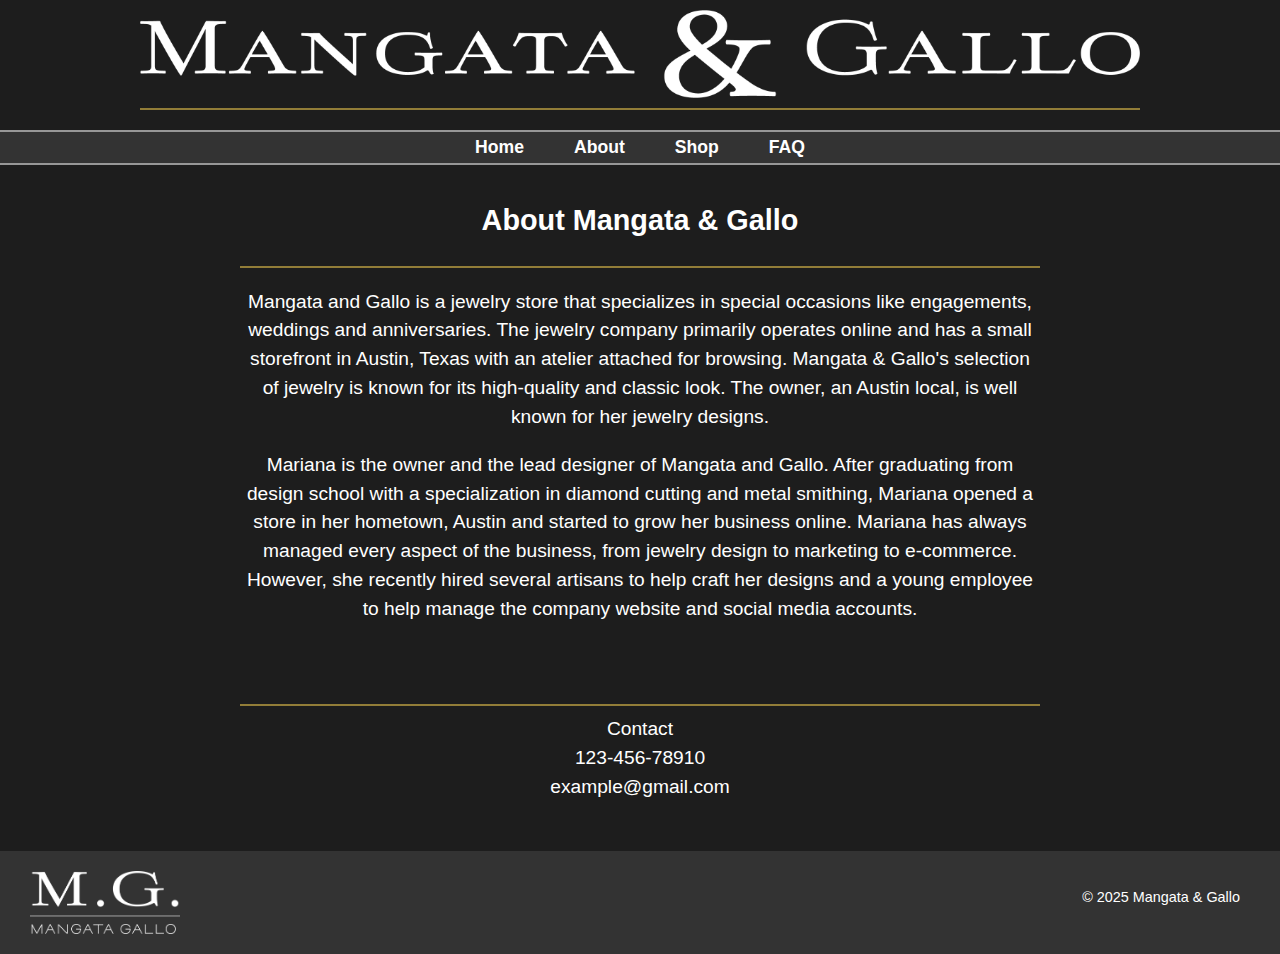
<file: about.html>
<!DOCTYPE html>
<html lang="en">
<head>
    <!-- This is a comment that will not be displayed in the browser -->
    <meta charset="UTF-8">
    <meta name="viewport" content="width=device-width, initial-scale=1.0">
    <title>About</title>
    <meta name="description" content="About page for Mangata & Gallo.">
    <meta name="author" content="Jonathan Bowen">

    <!-- Import Logos-->
    <link rel="icon" href="/assets/largelWhite.png">
    <link rel="icon" href="/assets/smallLWhite.png">

    <!-- Import Stylesheet -->
    <link rel="stylesheet" href="homeStyles.css">
</head>

<body>
    <header>
        <!-- Site Header -->
         <div class="header-container">
            <img src="assets/smallLWhite.png" alt="Mangata & Gallo Logo" class="logo">
        </div>
    </header>
    <nav class="nav-container">
        <!-- Site Navigation -->
        <ul class="nav-links">
            <li><a href="index.html">Home</a></li>
            <li><a href="about.html">About</a></li>
            <li><a href="shop.html">Shop</a></li>
            <li><a href="faq.html">FAQ</a></li>
        </ul>
    </nav>
    <main>
        <!-- Main Content-->
        <section class="section-container">
            <article class="welcome-text">
                <h2>About Mangata & Gallo</h2><hr>
                <p>Mangata and Gallo is a jewelry store that specializes in special occasions like engagements,
                    weddings and anniversaries. The jewelry company primarily operates online and has a small storefront in Austin, Texas
                    with an atelier attached for browsing. Mangata & Gallo's selection of jewelry is known for its high-quality and classic look.
                    The owner, an Austin local, is well known for her jewelry designs.  </p>
                <p> Mariana is the owner and the lead designer of Mangata and Gallo.
                    After graduating from design school with a specialization in diamond cutting and metal smithing, Mariana opened a store in her hometown, Austin and started to grow her business online.
                    Mariana has always managed every aspect of the business, from jewelry design to marketing to e-commerce. However, she recently hired several artisans to help craft her designs and a young
                    employee to help manage the company website and social media accounts.</p>
                
                <p class="contact"> <hr>
                    Contact <br>
                    <a href="tel:123-456-78910">123-456-78910</a> <br>
                    <a href="mailto:example@gmail.com">example@gmail.com</a>

                </p>
            </article>
    </main>
    <footer class="site-footer">
        <div class="footer-container">
            <img src="assets/largeLWhite.png" alt="Mangata & Gallo Logo" class="footer-logo">
            <p class="footer-text">&copy; 2025 Mangata & Gallo</p>
        </div>
    </footer>
</body>
</file>
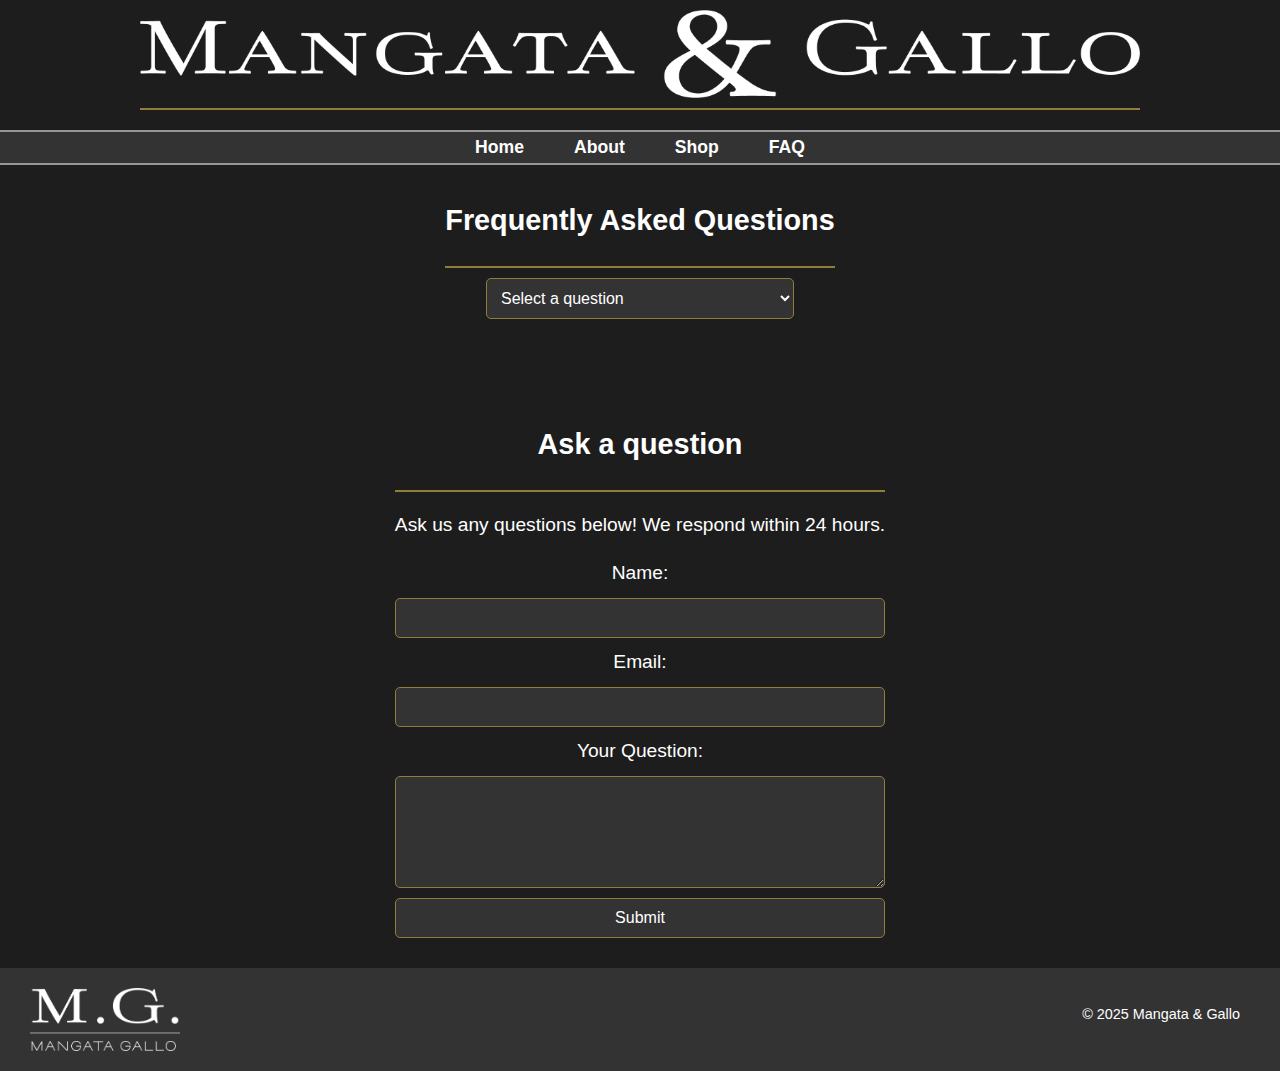
<file: faq.html>
<!DOCTYPE html>
<html lang="en">
<head>
    <!-- This is a comment that will not be displayed in the browser -->
    <meta charset="UTF-8">
    <meta name="viewport" content="width=device-width, initial-scale=1.0">
    <title>FAQ</title>
    <meta name="description" content="Frequently Asked Questions for Mangata & Gallo.">
    <meta name="author" content="Jonathan Bowen">

    <!-- Import Logos-->
    <link rel="icon" href="/assets/largelWhite.png">
    <link rel="icon" href="/assets/smallLWhite.png">

    <!-- Import Stylesheet -->
    <link rel="stylesheet" href="homeStyles.css">
</head>

<body>
    <header>
        <!-- Site Header -->
         <div class="header-container">
            <img src="assets/smallLWhite.png" alt="Mangata & Gallo Logo" class="logo">
        </div>
    </header>
    <nav class="nav-container">
        <!-- Site Navigation -->
        <ul class="nav-links">
            <li><a href="homepage.html">Home</a></li>
            <li><a href="about.html">About</a></li>
            <li><a href="shop.html">Shop</a></li>
            <li><a href="faq.html">FAQ</a></li>
        </ul>
    </nav>
    <main>
        <!-- Main Content-->
        <section class="section-container">
            <article class="welcome-text">
                <h2>Frequently Asked Questions</h2><hr>
                <select id="faq-select" onchange="showAnswer()">
                    <option value="">Select a question</option>
                    <option value="shipping">What are your shipping options?</option>
                    <option value="returns">What is your return policy?</option>
                    <option value="custom">Do you offer custom jewelry?</option>
                    <option value="warranty">Is there a warranty on your products?</option>
                </select>
            </article>
            <div class="faq-container">
                <!-- Answers will be displayed here -->
            </div>
            <!-- Contact form -->
            <article class="welcome-text">
                <h2>Ask a question</h2> <hr>
                <p>Ask us any questions below! We respond within 24 hours.</p>
                <form class="contact-form">
                    <label for="name">Name:</label>
                    <input type="text" id="name" name="name" required>
                    
                    <label for="email">Email:</label>
                    <input type="email" id="email" name="email" required>
                    
                    <label for="question">Your Question:</label>
                    <textarea id="question" name="question" rows="5" required></textarea>
                    
                    <button type="submit">Submit</button>
                </form>
            </article>
        </section>
    <footer class="site-footer">
        <div class="footer-container">
            <img src="assets/largeLWhite.png" alt="Mangata & Gallo Logo" class="footer-logo">
            <p class="footer-text">&copy; 2025 Mangata & Gallo</p>
        </div>
    </footer>

    <script>
        function showAnswer() {
            const select = document.getElementById('faq-select');
            const existing = document.querySelector('.faq-answer');
            const container = document.querySelector('.faq-container');
            if (existing) {
                existing.remove();
            }

            const answer = document.createElement('p');
            answer.className = 'faq-answer';
            switch (select.value) {
                case 'shipping':
                    answer.textContent = 'We offer two shipping options: standard shipping (5-7 business days) and expedited shipping (2-3 business days).';
                    break;
                case 'returns':
                    answer.textContent = 'You can return any item in good condition within 30 days of the purchase date for a full refund. Please ensure the item is in its original packaging. Please contact us for more return details.';
                    break;
                case 'custom':
                    answer.textContent = 'We do not currently offer custom jewelry, but we are always looking to expand our offerings. Please check back later or contact us for more information.';
                    break;
                case 'warranty':
                    answer.textContent = 'All of our products come with a 2 year warranty against natural wear and tear. This warranty does not cover damage caused by misuse or accidents. If you have any issues with your product, please contact us for assistance.';
                    break;
                default:
                    answer.textContent = '';

            }
            container.appendChild(answer);
        }
    </script>
        
</body>
</file>
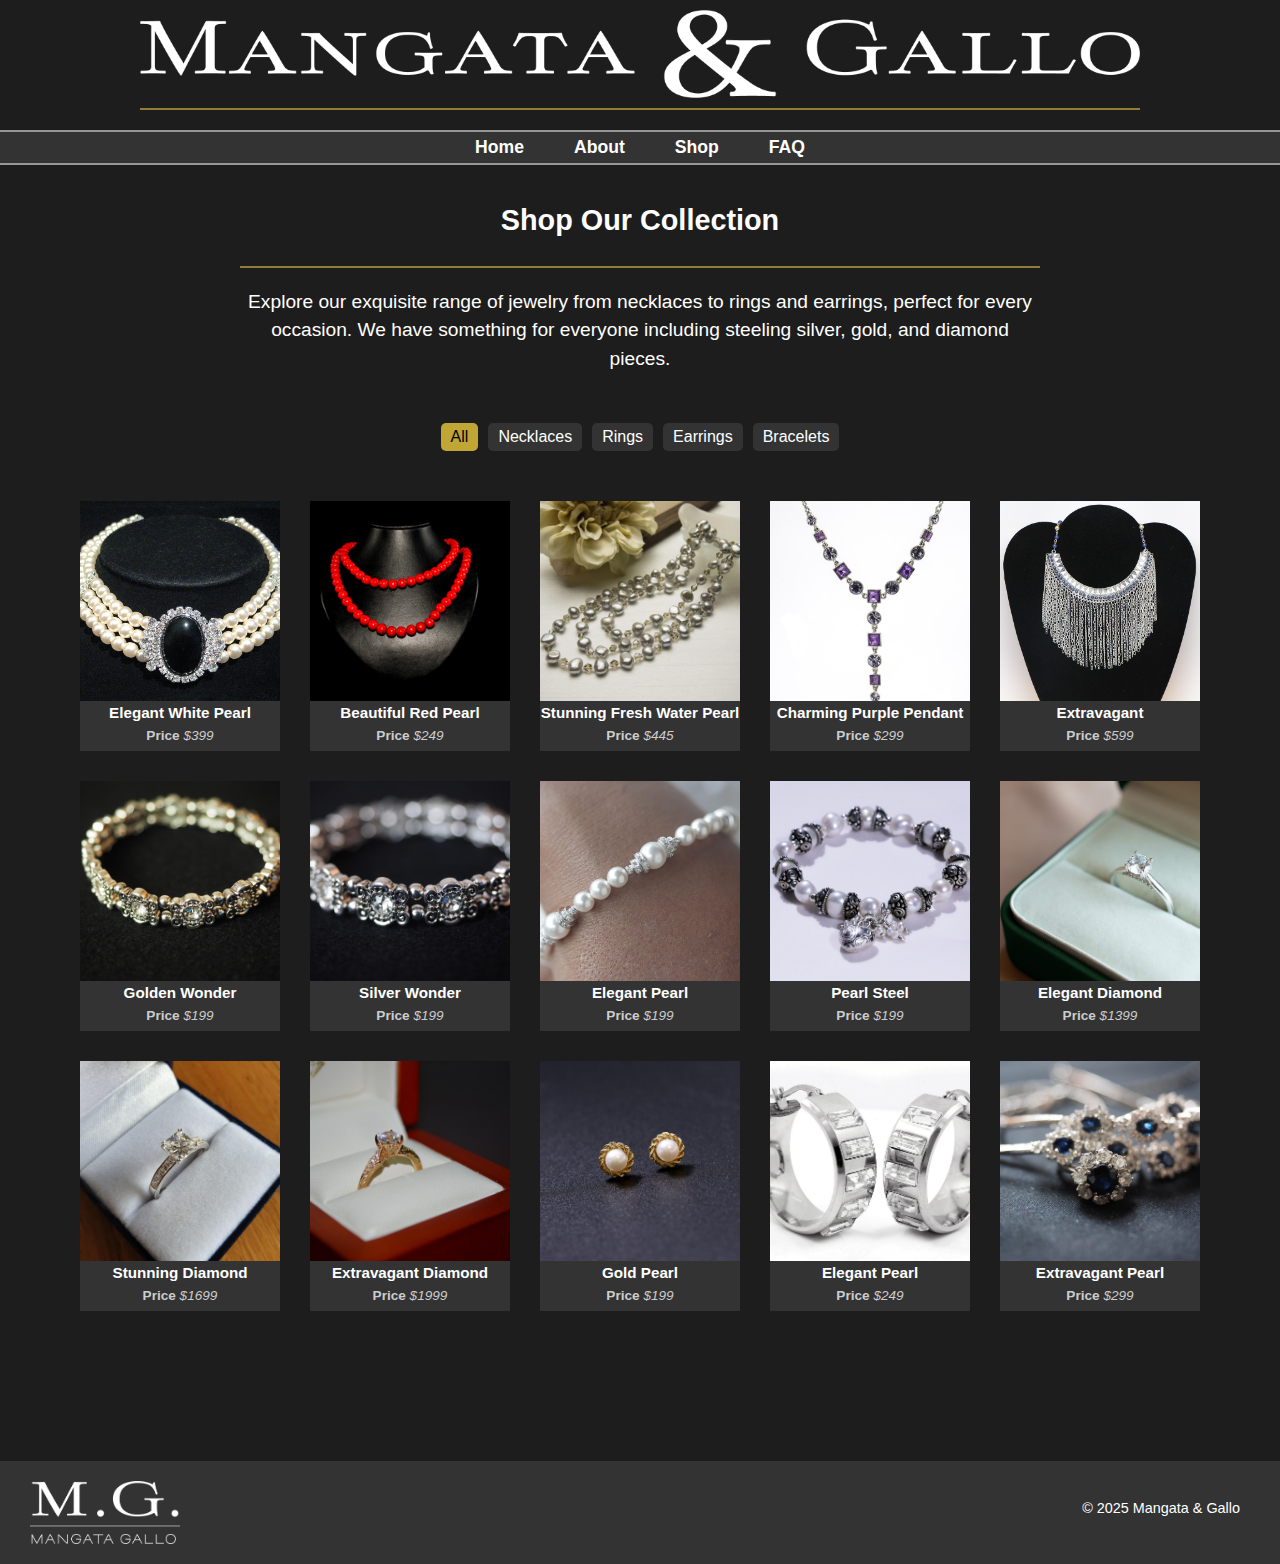
<file: shop.html>
<!DOCTYPE html>
<html lang="en">
<head>
    <!-- This is a comment that will not be displayed in the browser -->
    <meta charset="UTF-8">
    <meta name="viewport" content="width=device-width, initial-scale=1.0">
    <title>Shop</title>
    <meta name="description" content="Shop for Mangata & Gallo.">
    <meta name="author" content="Jonathan Bowen">

    <!-- Import Logos-->
    <link rel="icon" href="/assets/largelWhite.png">
    <link rel="icon" href="/assets/smallLWhite.png">

    <!-- Import Stylesheet -->
    <link rel="stylesheet" href="homeStyles.css">

</head>

<body>
    <header>
        <!-- Site Header -->
         <div class="header-container">
            <img src="assets/smallLWhite.png" alt="Mangata & Gallo Logo" class="logo">
        </div>
    </header>
    <nav class="nav-container">
        <!-- Site Navigation -->
        <ul class="nav-links">
            <li><a href="index.html">Home</a></li>
            <li><a href="about.html">About</a></li>
            <li><a href="shop.html">Shop</a></li>
            <li><a href="faq.html">FAQ</a></li>
        </ul>
    </nav>
    <main>
        <!-- Main Content-->
         <section class="section-container">
            <article class="welcome-text">
                <h2>Shop Our Collection</h2><hr>
                <p>Explore our exquisite range of jewelry from necklaces to rings and earrings, perfect for every occasion.
                    We have something for everyone including steeling silver, gold, and diamond pieces. </p>
            
            </article>
         </section>
        <!-- Filter Gallery -->
    
        <div class="filter-container">
            <form class ="filter-gallery">
                <input type="radio" name="filter" value="all" id="all" checked>
                <label for="all">All</label>
                <input type="radio" name="filter" value="necklaces" id="necklaces">
                <label for="necklaces">Necklaces</label>
                <input type="radio" name="filter" value="rings" id="rings"> 
                <label for="rings">Rings</label>
                <input type="radio" name="filter" value="earrings" id="earrings">
                <label for="earrings">Earrings</label>
                <input type="radio" name="filter" value="bracelets" id="bracelets">
                <label for="bracelets">Bracelets</label>
            </form>
        </div>
         <section class = "gallery">
            <!-- Neclace Items -->
            <div class ="gallery-item" data-category="necklaces">
                <img src="assets/products/whitePearlNecklace.jpg" alt="Necklace" class="gallery-image">
                <h3>Elegant White Pearl</h3>
                <p><strong>Price</strong> <i>$399</i></p>
            </div>
            <div class ="gallery-item" data-category="necklaces">
                <img src="assets/products/redPearlNecklace.jpg" alt="Necklace" class="gallery-image">
                <h3>Beautiful Red Pearl</h3>
                <p><strong>Price</strong> <i>$249</i></p>
            </div>
            <div class ="gallery-item" data-category="necklaces">
                <img src="assets/products/freshWaterPearl.jpg" alt="Necklace" class="gallery-image">
                <h3>Stunning Fresh Water Pearl</h3>
                <p><strong>Price</strong> <i>$445</i></p>
            </div>
            <div class ="gallery-item" data-category="necklaces">
                <img src="assets/products/pendantNecklace.jpg" alt="Necklace" class="gallery-image">
                <h3>Charming Purple Pendant</h3>
                <p><strong>Price</strong> <i>$299</i></p>
            </div>
            <div class ="gallery-item" data-category="necklaces">
                <img src="assets/products/chainNecklace.jpg" alt="Necklace" class="gallery-image">
                <h3>Extravagant</h3>
                <p><strong>Price</strong> <i>$599</i></p>
            </div>
            <!-- Bracelet Items -->
            <div class ="gallery-item" data-category="bracelets">
                <img src="assets/products/goldBracelet.jpg" alt="Bracelet" class="gallery-image">
                <h3>Golden Wonder</h3>
                <p><strong>Price</strong> <i>$199</i></p>
            </div>
            <div class ="gallery-item" data-category="bracelets">
                <img src="assets/products/diamondBracelet.jpg" alt="Bracelet" class="gallery-image">
                <h3>Silver Wonder</h3>
                <p><strong>Price</strong> <i>$199</i></p>
            </div>
            <div class ="gallery-item" data-category="bracelets">
                <img src="assets/products/pearlBracelet.jpg" alt="Bracelet" class="gallery-image">
                <h3>Elegant Pearl</h3>
                <p><strong>Price</strong> <i>$199</i></p>
            </div>
            <div class ="gallery-item" data-category="bracelets">
                <img src="assets/products/pearlSteelBracelet.jpg" alt="Bracelet" class="gallery-image">
                <h3>Pearl Steel</h3>
                <p><strong>Price</strong> <i>$199</i></p>
            </div>
            <!-- Ring Items -->
            <div class ="gallery-item" data-category="rings">
                <img src="assets/products/diamondRing.jpg" alt="Ring" class="gallery-image">
                <h3>Elegant Diamond</h3>
                <p><strong>Price</strong> <i>$1399</i></p>
            </div>
            <div class ="gallery-item" data-category="rings">
                <img src="assets/products/diamondRing2.jpg" alt="Ring" class="gallery-image">
                <h3>Stunning Diamond</h3>
                <p><strong>Price</strong> <i>$1699</i></p>
            </div>
            <div class ="gallery-item" data-category="rings">
                <img src="assets/products/diamondRing4.jpg" alt="Ring" class="gallery-image">
                <h3>Extravagant Diamond</h3>
                <p><strong>Price</strong> <i>$1999</i></p>
            </div>
            <div class ="gallery-item" data-category="earrings">
                <img src="assets/products/ear1.jpg" alt="Earring" class="gallery-image">
                <h3>Gold Pearl</h3>
                <p><strong>Price</strong> <i>$199</i></p>
            </div>
            <div class ="gallery-item" data-category="earrings">
                <img src="assets/products/ear2.jpg" alt="Earring" class="gallery-image">
                <h3>Elegant Pearl</h3>
                <p><strong>Price</strong> <i>$249</i></p>
            </div>
            <div class ="gallery-item" data-category="earrings">
                <img src="assets/products/ear3.jpg" alt="Earring" class="gallery-image">
                <h3>Extravagant Pearl</h3>
                <p><strong>Price</strong> <i>$299</i></p>
            </div>
         </section>
    </main>
    <footer class="site-footer">
        <div class="footer-container">
            <img src="assets/largeLWhite.png" alt="Mangata & Gallo Logo" class="footer-logo">
            <p class="footer-text">&copy; 2025 Mangata & Gallo</p>
        </div>
    </footer>

    <script>
        //filter functionality
        const filterGallery = document.querySelector('.filter-gallery');
        const galleryItems = document.querySelectorAll('.gallery-item');
        filterGallery.addEventListener('change', (event) => {
            const filterValue = event.target.value;
            galleryItems.forEach(item => {
                if (filterValue === 'all' || item.dataset.category === filterValue) {
                    item.style.display = 'flex';
                } else {
                    item.style.display = 'none';
                }
            });
        });
    </script>
</body>
</file>
<file: homeStyles.css>
/* All Pages Use These Styles */
body {
    background-color: rgb(29, 29, 29);
    font-family: Arial, sans-serif;
    margin: 0px;
    padding: 0px;
    color: white;
    font-size: 16px;
    font-family:'Trebuchet MS', 'Lucida Sans Unicode', 'Lucida Grande', 'Lucida Sans', Arial, sans-serif
}

a {
    text-decoration: none;
    color: white;
}

a:hover {
    color: rgb(238, 191, 37);
    text-shadow: 0 4px 12px rgba(212, 175, 55, 0.6);
}

hr {
    border: none;
    background-color: rgb(146, 125, 56);
    height: 2px
}

.header-container {
    display: flex;
    flex-direction: column;
    align-items: center;
    padding: 10px 0;
    max-width: 100%;

}

.header-container img {
    width: 100%;
    max-width: 1000px;
    min-width: 250px;
    height: auto;
    margin-bottom: 10px;
    display: block;
    border-bottom: 2px solid rgb(146, 125, 56);
    padding-bottom: 10px; 
}

.nav-container {
    display: flex;
    justify-content: center;
    align-items: center;
    width: 100%;
    background-color: rgb(51, 51, 51);
    border-top: rgb(151, 151, 151) solid 2px;
    border-bottom: rgb(151, 151, 151) solid 2px;
    
}

.nav-links {
  display: flex;
  gap: 50px;
  list-style: none;
  padding: 5px 0;
  margin: 0;
}

.nav-links li a {
  text-decoration: none;
  color: white;;
  font-weight: 700;
  font-size: 1.1rem;
  transition: color 0.3s ease;
}

.nav-links li a:hover {
  color: rgb(238, 191, 37);
  text-shadow: 0 4px 12px rgba(212, 175, 55, 0.6);
}

.section-container {
    display: flex;
    flex-direction: column;
    align-items: center;
    gap: 40px;
    padding: 10px;
    margin: 0 auto 20px auto;
}

.welcome-text {
    max-width: 800px;
    text-align: center;
    font-size: 1.2rem;
    line-height: 1.5;
}

.product-row{
    display: flex;
    flex-wrap: wrap;
    justify-content: center;
    margin-bottom: 150px;
}

.product {
    display: flex;
    flex-direction: column;
    align-items: center;
    text-align: center;
    margin: 20px;
    padding: 10px;
    background-color: rgb(51, 51, 51);
    border-radius: 10px;
    width: 300px;
    transition: transform 0.3s ease, background-color 0.3s ease;
}

.product-row :hover {
    background-color: rgb(83, 83, 83);
    transition: transform 0.3s ease, background-color 0.3s ease;
    transform: scale(1.05);
    box-shadow: 0 4px 12px rgba(212, 175, 55, 0.3);
}

.product a{
    text-decoration: none;
    color: white;
    font-weight: 700;
    font-size: 1.1rem;
    transition: color 0.3s ease;
    
}
.product a:hover {
    color: rgb(238, 191, 37);
    
}

.product-image {
    width: 100%;
    height: 300px;
    object-fit: cover;
    margin-bottom: 10px;
}

.product :hover {
    transform: none;
    box-shadow: none;
}

.filter-gallery input[type="radio"] {
    display: none;
}

.filter-gallery label {
    display: inline-block;
    padding: 5px 10px;
    background-color: rgb(51, 51, 51);
    color: white;
    border-radius: 5px;
    cursor: pointer;
    transition: background-color 0.3s ease;
}

.filter-gallery label:hover {
    background-color: rgb(83, 83, 83);
}

.filter-gallery input[type="radio"]:checked + label {
    background-color: lab(78.45% 1.47 67.06 / 0.849);
    color: black;
    border-color: rgb(255, 255, 255)
}

.filter-container {
    display: flex;
    flex-direction: row;
    flex-wrap: wrap;
    min-width: none;
    justify-content: center;
    align-items: center;
    margin-bottom: 20px;
}

.filter-gallery {
    display: flex;
    gap: 10px;
    list-style: none;
    padding: 0;
    margin: 0;
    min-width: none;
}

.gallery {
    display: flex;
    justify-content: center;
    align-items: center;
    flex-direction: row;
    flex-wrap: wrap;
    max-width: 1200px;
    margin: 0 auto;
    gap: 30px;
    margin-top: 50px;
    margin-bottom: 150px;
}

.gallery-item{
    width: 200px;;
    min-height: 250px;
    background-color: rgb(51, 51, 51);
    display: flex;
    flex-direction: column;
    text-align: center;
    gap: 1px;
}

.gallery-image {
    width: 100%;
    height: 200px;
    object-fit: cover;

}

.gallery-item h3,
.gallery-item p {
  margin: 0;
  padding: 0;
  line-height: 1.5;
  font-size: 0.95rem;
  color: white;
}
.gallery-item p {
  font-size: 0.85rem;
  color: #ccc;
}

.welcome-text select {
    padding: 10px;
    border: 1px solid rgb(146, 125, 56);
    border-radius: 5px;
    background-color: rgb(51, 51, 51);
    color: white;
    font-size: 1rem;
    font-family: 'Trebuchet MS', 'Lucida Sans Unicode', 'Lucida Grande', 'Lucida Sans', Arial, sans-serif;
}

.contact-form {
    display: flex;
    flex-direction: column;
    gap: 10px;
    width: 100%;
    max-width: 600px;
}

.contact-form input, textarea, button{
    padding: 10px;
    border: 1px solid rgb(146, 125, 56);
    border-radius: 5px;
    background-color: rgb(51, 51, 51);
    color: white;
    font-size: 1rem;
    font-family: 'Trebuchet MS', 'Lucida Sans Unicode', 'Lucida Grande', 'Lucida Sans', Arial, sans-serif;
}

.contact-form button :hover{
    color: rgb(197, 197, 197);
}

.contact {
    margin-bottom: 80px;
}






.site-footer {
  background-color: rgb(51, 51, 51);
  width: 100%;
  padding: 10px 0;
}

.footer-container {
  display: flex;
  justify-content: space-between;
  align-items: center;
  padding: 0 20px;
}

.footer-text {
    margin-right: 10px;
    padding: 10px;
    padding-top: 0px;
    font-size: 0.9rem;
    color: white;

}

.footer-logo {
    width: 150px;
    height: auto;
    margin: 0;
    padding: 10px;
}
</file>
